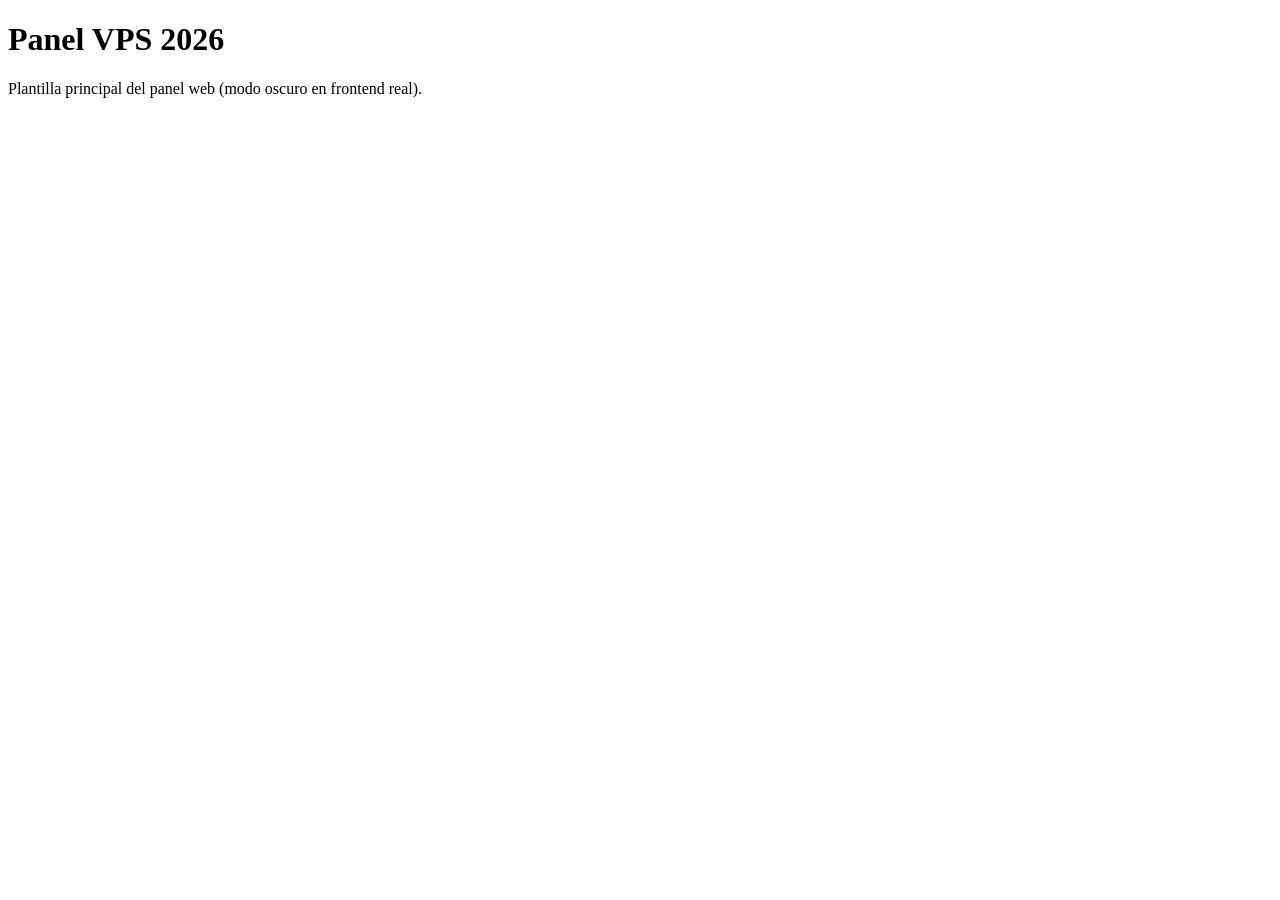
<file: templates/index.html>
<!doctype html>
<html lang="es">
  <head>
    <meta charset="utf-8" />
    <meta name="viewport" content="width=device-width, initial-scale=1" />
    <title>Panel VPS 2026</title>
  </head>
  <body>
    <h1>Panel VPS 2026</h1>
    <p>Plantilla principal del panel web (modo oscuro en frontend real).</p>
  </body>
  </html>
</file>
